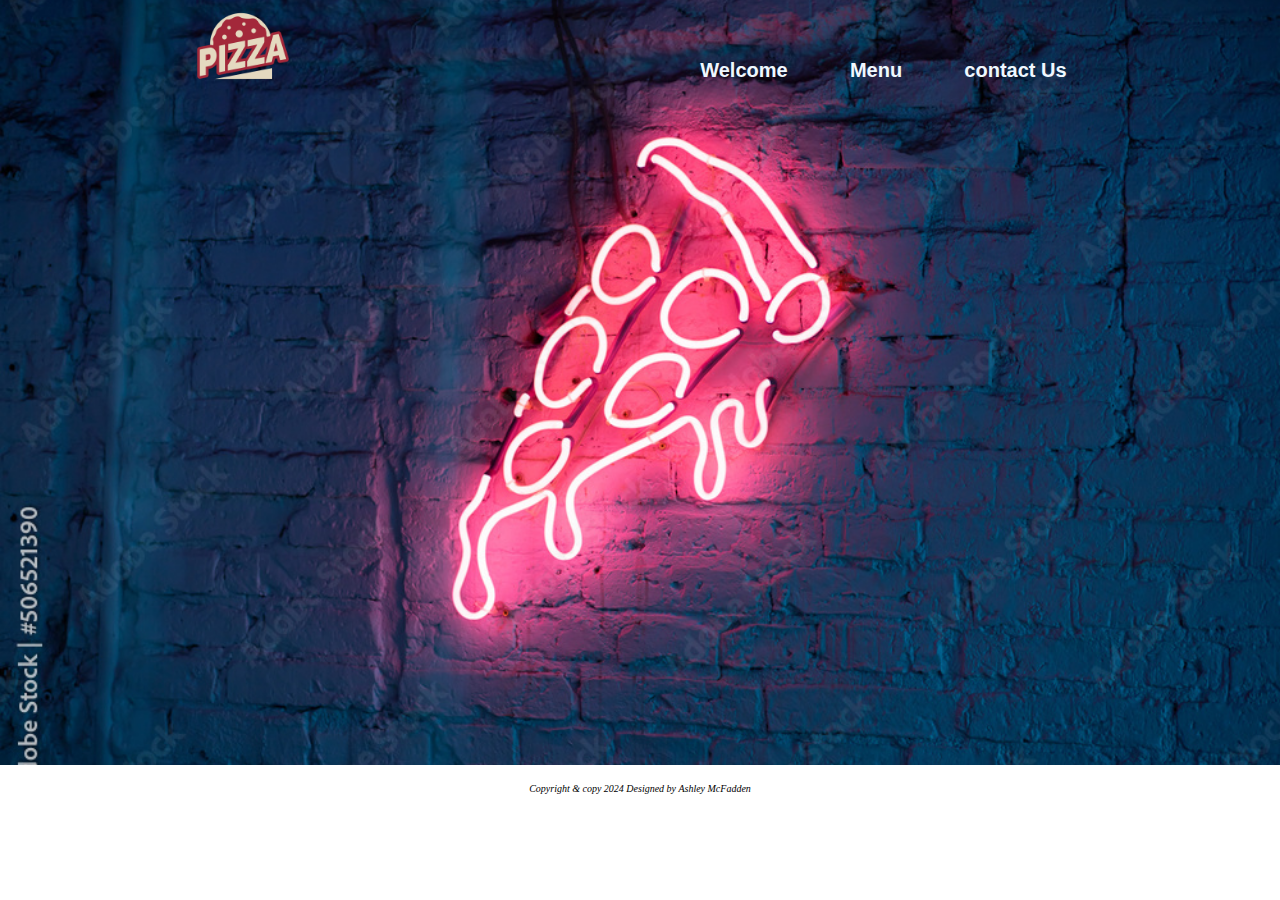
<file: index.html>
<!DOCTYPE html>
<html lang="en">
<head>
  <meta charset="UTF-8">
  <meta name="viewport" content="width=device-width, initial-scale=1.0">
  <link rel= "stylesheet" href="style.css">

  <link rel="stylesheet" href="https://cdnjs.cloudflare.com/ajax/libs/font-awesome/6.6.0/css/all.min.css" 
  integrity="sha512-Kc323vGBEqzTmouAECnVceyQqyqdsSiqLQISBL29aUW4U/M7pSPA/gEUZQqv1cwx4OnYxTxve5UMg5GT6L4JJg==" 
  crossorigin="anonymous" referrerpolicy="no-referrer"/>

  <title>SBA</title>
</head>
<body>
  
  <header>
    <nav>
      <div class ="logo" > <img src="pizza logo.webp" width="100px" height="95%">
        </div>

        <h1 class="glow">
      <div class="menu"> 
        <a href="index.html"> Welcome</a>
        <a href= "menu1.html">Menu</a> 
        <a href="index2.html"> contact Us</a></h1> 
    
    </nav>
  </header>

<div class="footerCon">
  <div class="socialIcon">
    <a href=""><i class="fa-brands fa-facebook"></i></a>
    <a href=""><i class="fa-brands fa-instagram"></i></a>
    <a href=""><i class="fa-brands fa-twitter"></i></a>
    <a href=""><i class="fa-brands fa-youtube"></i></a>
</div>
<br>

<div class="footerBottom">
  <p> <i>Copyright & copy 2024 Designed by Ashley McFadden</i> </p>  
</div>

</footer>

<a href="menu1.html"></a>

</body>
</html>
</file>
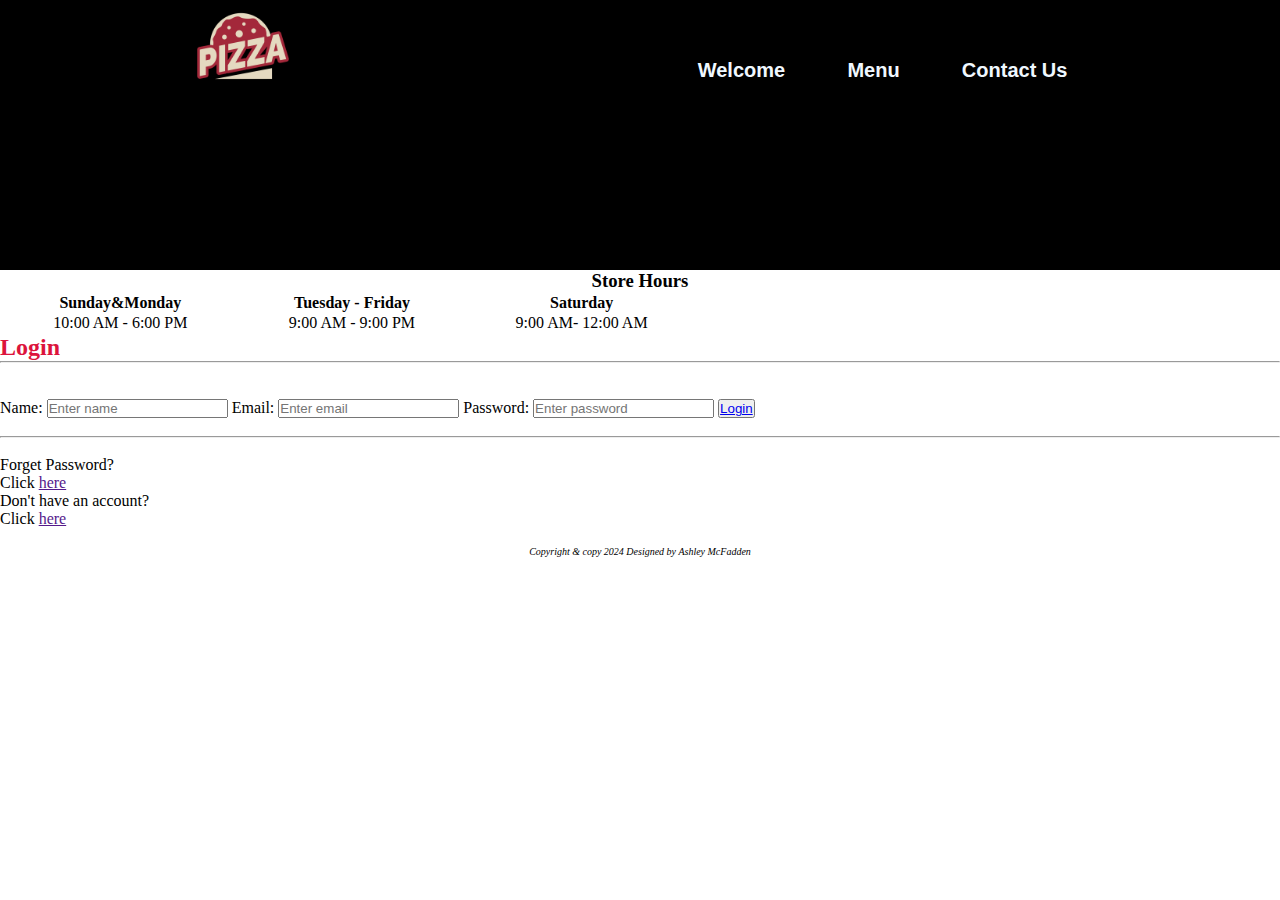
<file: index2.html>
<!DOCTYPE html>
<html lang="en">
<head>
  <meta charset="UTF-8">
  <meta name="viewport" content="width=device-width, initial-scale=1.0">
  <link rel= "stylesheet" href="style2.css">


  <title>SBA</title>
</head>

<body>
  
  <header>
    <nav>
      <div class ="logo" > <img src="pizza logo.webp" width="100px" height="95%">
        </div>

        <h1 class="glow">
      <div class="menu"> 
        <a href="index.html"> Welcome</a>
        <a href= "menu1.html">Menu</a> 
        <a href="index2.html">Contact Us</a></h1> 
    
    </nav>
  </header>
<body>
  <h3 style=  "text-align: center;">Store Hours</h3>

  <table bgcolor="white" width="700">
    <tr bgcolor="white">
      <th>Sunday&Monday</th>
      <th>Tuesday - Friday</th>
      <th>Saturday</th>
    </tr>   
    <tr
      bgcolor="white" align="center">    
      <td>10:00 AM - 6:00 PM</td>
      <td>9:00 AM - 9:00 PM</td>
      <td>9:00 AM- 12:00 AM</td>
    </tr>
  </table>


</body>


<!------MAIN FORMS>------->


<div class="container">
  <form class="login-form">
    <h2 style="color: crimson">Login</h2>
    <hr>
    <br>
    <br>
    Name: <input type="text" placeholder= "Enter name">
    Email: <input type="email" placeholder="Enter email">
    Password: <input type="password" placeholder="Enter password">
    <button class="login"><a href="Login">Login</a></button>
    <br>
    <br>
    <hr>
    <br>
    <div class="forget">
      <div><p>Forget Password?</p></div>
      Click <a href="">here</a></div> 
    </div>
    <div> <p> Don't have an account?</p>
    Click <a href="">here</a></div>
    </div>
  </form>
</div>






  
<div class="footerCon">
  <div class="socialIcon">
    <a href=""><i class="fa-brands fa-facebook"></i></a>
    <a href=""><i class="fa-brands fa-instagram"></i></a>
    <a href=""><i class="fa-brands fa-twitter"></i></a>
    <a href=""><i class="fa-brands fa-youtube"></i></a>
</div>
<br>

<div class="footerBottom">
  <p> <i>Copyright & copy 2024 Designed by Ashley McFadden</i> </p>  
</div>

</footer>

<a href="menu1.html"></a>

</body>
</html>
</file>
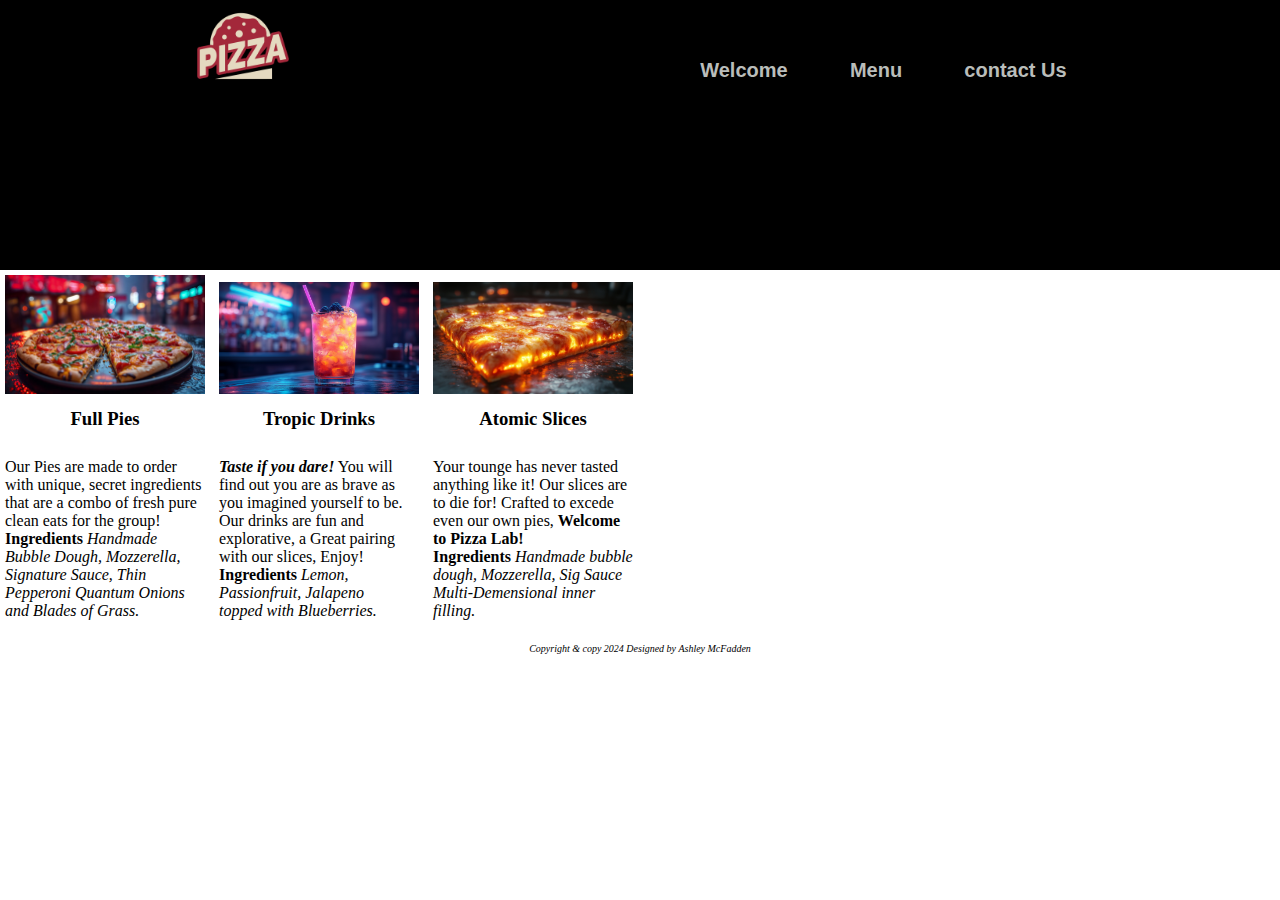
<file: menu1.html>
<!DOCTYPE html>
<html lang="en">
<head>
    <meta charset="UTF-8">
    <meta name="viewport" content="width=device-width, initial-scale=1.0">
    <link rel="stylesheet" href="style1.css">

    <link rel="stylesheet" href="https://cdnjs.cloudflare.com/ajax/libs/font-awesome/6.6.0/css/all.min.css" 
    integrity="sha512-Kc323vGBEqzTmouAECnVceyQqyqdsSiqLQISBL29aUW4U/M7pSPA/gEUZQqv1cwx4OnYxTxve5UMg5GT6L4JJg==" 
    crossorigin="anonymous" referrerpolicy="no-referrer"/>
 
</head>
<body>

    <header>
        <nav>
          <div class ="logo" > <img src="pizza logo.webp" width="100px" height="95%">
            </div>
    
            <h1 class="glow">
          <div class="menu"> 
            <a href="index.html">Welcome</a>
            <a href= "menu1.html">Menu</a> 
            <a href="index2.html"> contact Us</a></h1> 
        
        </nav>
    </header>
<!--------------------------MAIN MENU--------------------------------------->
       

<div class ="gallery">
        <a target="_blank" href="pizza neon1.jpg">
            <img src="pizza neon1.jpg" alt=" Whole Pizza" width="300px">
        </a>
        <div class="description"><h3>Full Pies</h3> </div>
        <br> Our Pies are made to order with unique, secret ingredients that are a combo of fresh 
        pure clean eats for the group! 
        <br> 
       <strong>Ingredients </strong>  <i> Handmade Bubble Dough, Mozzerella, Signature Sauce, Thin Pepperoni
        Quantum Onions and Blades of Grass.  </i>
    </div>
     
       </div>

<div class ="gallery">
        <a target="_blank" href="AdobeStock_956247193.jpeg">
            <img src="AdobeStock_956247193.jpeg" alt="Tropical Drink" width="300px"> 
        </a>
        <div class="description"><h3>Tropic Drinks</h3></div>
        <br> <strong><i>Taste if you dare!</i></strong> You will find out you are as brave as you imagined
        yourself to be. Our drinks are fun and explorative, a <bold>Great</bold> pairing with our
        slices, Enjoy! <br>  <strong>Ingredients </strong> <i> Lemon, Passionfruit, Jalapeno <br> topped with Blueberries.</i>
       
       </div>

<div class ="gallery">
        <a target="_blank" href="Stock_Firefly_57705_1725492980992.jpeg">
            <img src="Stock_Firefly_57705_1725492980992.jpeg" alt="pizza slice" width="300px">
        </a>
        <div class="description"><h3>Atomic Slices</h3></div>
        <br> Your tounge has never tasted anything like it! Our slices are to die for! Crafted to excede even our
        own pies, <strong>Welcome to Pizza Lab!</strong><br>
        <strong>Ingredients </strong> <i>  Handmade bubble dough, Mozzerella, Sig Sauce
        Multi-Demensional inner filling.<i>    
       </div>

           
<!------------------------FOOTER------------------------------------>

      
      <div class="footerCon">
        <div class="socialIcon">
          <a href=""><i class="fa-brands fa-facebook"></i></a>
          <a href=""><i class="fa-brands fa-instagram"></i></a>
          <a href=""><i class="fa-brands fa-twitter"></i></a>
          <a href=""><i class="fa-brands fa-youtube"></i></a>
      </div>
      <br>
      
      <div class="footerBottom">
        <p> <i>Copyright & copy 2024 Designed by Ashley McFadden</i> </p>  
      </div>
      
      </footer>
      
      <a href="index2.html"></a>
      <a href= "menu1.html"></a> 

    
</body>
</html>
</file>
<file: style.css>
*{
padding: 0;
margin:0;
box-sizing: border-box;

}

header{
  width: 100%;
  height: 85vh;
  background: url(brick\ wall\ neon\ light.jpg) center;
  background-size: cover;
  font-family:"poppins",sans-serif;
}
.glow {
    font-size: 80px;
    color: #fff;
    text-align: center;
    animation: glow 1s ease-in-out infinite alternate;
  }


nav{
  width:100%;
  height:100px;
  background: indian;
  color:brown;
  display: flex;
  justify-content:space-around;
  align-items:center;
}

.logo{
  font-size: 2em;
  letter-spacing: 2px;
}

.menu a{
  text-decoration: none;
  color:aliceblue;
  padding: 10px 20px;
  font-size: 20px;
}

.menu a:hover{
  border: 1px solid indianred;
  background: transparent;
}


.register a{
  text-decoration: none;
  color: red;
  padding: 10px 20px;
  font-size: 20px;
  border-radius: 8px;
  background: indianred;
}

.register a:hover{
  border: 1px solid indianred;
  background: transparent;

}

.h-text{
  position: absoulte;
  top: 50%;
  left: 50%;
  max-width:650px;
  transform: translate(-50%,-50%);
  text-align: center;
  color: indianred;
}

.h text span{
  letter-spacing:5px;
  text-align: center;

}

.h-text h1{
  font-size: 8.5em;
  text-align: center;

}

.h-text a{
  text-decoration: none;
  background: indianred;
  padding: 10px; 15px;
  color: #fffff;
  letter: spacing 5px;
  transition: 0.4s;

}

/***********************FOOTER START BELOW**********/
.footersites ul {
  display: flex;
  justify-content: center;
  list-style: none;
  padding: 0; /* Remove default padding */
}

.footersites ul li {
  margin: 0; /* Remove default margin */
}

.footersites ul li a {
  text-decoration: none;
  color: white;
  font-size: 1.3rem;
  transition: 0.5s;
}

/* Add margin to create space between links */
.footersites ul li {
  margin: 0 10px;
}

.socialIcon{
  text-align: center;
}
.footerBottom{
  text-align: center;
  font-size: x-small;

}

/***********************************************/
@-webkit-keyframes glow {
  from {
    text-shadow: 0 0 10px #fff, 0 0 20px #fff, 0 0 30px #e60073, 0 0 40px #e60073, 0 0 50px #e60073, 0 0 60px #e60073, 0 0 70px #e60073;
  }
  
  to {
    text-shadow: 0 0 20px #fff, 0 0 30px #ff4da6, 0 0 40px #ff4da6, 0 0 50px #ff4da6, 0 0 60px #ff4da6, 0 0 70px #ff4da6, 0 0 80px #ff4da6;
  }
}
</file>
<file: style2.css>
*{
    padding: 0;
    margin:0;
    box-sizing: border-box;
    
    }
    
    header{
      width: 100%;
      height: 30vh;
      background-color: black;
      background-size: cover;
      font-family:"poppins",sans-serif;
    }
    .glow {
        font-size: 80px;
        color: #fff;
        text-align: center;
        animation: glow 1s ease-in-out infinite alternate;
      }
    
    
    nav{
      width:100%;
      height:100px;
      background: indian;
      color:brown;
      display: flex;
      justify-content:space-around;
      align-items:center;
    }
    
    .logo{
      font-size: 2em;
      letter-spacing: 2px;
    }
    
    .menu a{
      text-decoration: none;
      color:aliceblue;
      padding: 10px 20px;
      font-size: 20px;
    }
    
    .menu a:hover{
      border: 1px solid indianred;
      background: transparent;
    }
    
    
    .register a{
      text-decoration: none;
      color: red;
      padding: 10px 20px;
      font-size: 20px;
      border-radius: 8px;
      background: indianred;
    }
    
    .register a:hover{
      border: 1px solid indianred;
      background: transparent;
    
    }
    
    .h-text{
      position: absoulte;
      top: 50%;
      left: 50%;
      max-width:650px;
      transform: translate(-50%,-50%);
      text-align: center;
      color: indianred;
    }
    
    .h text span{
      letter-spacing:5px;
      text-align: center;
    
    }
    
    .h-text h1{
      font-size: 8.5em;
      text-align: center;
    
    }
    
    .h-text a{
      text-decoration: none;
      background: indianred;
      padding: 10px; 15 px;
      color: #fff;
      letter-spacing: 5 px;
      transition: 0.4s;
    
    }

    
    /***********************FOOTER START BELOW**********/
    .footersites ul {
      display: flex;
      justify-content: center;
      list-style: none;
      padding: 0; /* Remove default padding */
    }
    
    .footersites ul li {
      margin: 0; /* Remove default margin */
    }
    
    .footersites ul li a {
      text-decoration: none;
      color: white;
      font-size: 1.3rem;
      transition: 0.5s;
    }
    
    /* Add margin to create space between links */
    .footersites ul li {
      margin: 0 10px;
    }
    
    .socialIcon{
      text-align: center;
    }
    .footerBottom{
      text-align: center;
      font-size: x-small;
    
    }
    
    /***********************************************/
    @-webkit-keyframes glow {
      from {
        text-shadow: 0 0 10px #fff, 0 0 20px #fff, 0 0 30px #e60073, 0 0 40px #e60073, 0 0 50px #e60073, 0 0 60px #e60073, 0 0 70px #e60073;
      }
      
      to {
        text-shadow: 0 0 20px #fff, 0 0 30px #ff4da6, 0 0 40px #ff4da6, 0 0 50px #ff4da6, 0 0 60px #ff4da6, 0 0 70px #ff4da6, 0 0 80px #ff4da6;
      }
    }
</file>
<file: style1.css>
*{
  padding: 0;
  margin:0;
  box-sizing: border-box;
  }
  
  header{
    width: 100%;
    height: 30vh;
    background-color:black;
    background-size: cover;
    font-family:"poppins",sans-serif;
  }

  .glow {
      font-size: 80px;
      color: #fff;
      text-align: center;
      animation: glow 1s ease-in-out infinite alternate;
    }
  
  
  nav{
    width:100%;
    height:100px;
    background-color:black;
    display: flex;
    justify-content:space-around;
    align-items:center;
  }
  
  .logo{
    font-size: 2em;
    letter-spacing: 2px;
  }
  
  .menu a{
    text-decoration: none;
    color:rgb(186, 189, 186);
    padding: 10px 20px;
    font-size: 20px;
  }
  
  .menu a:hover{
    border: 1px solid indianred;
    background: transparent;
  }
  
  
  .register a{
    text-decoration: none;
    color: red;
    padding: 10px 20px;
    font-size: 20px;
    border-radius: 8px;
    background: indianred;
  }
  
  .register a:hover{
    border: 1px solid indianred;
    background: transparent;
  }
  
  .h-text{
    position: absolute;
    top: 50%;
    left: 50%;
    max-width:650px;
    transform: translate(-50%,-50%);
    text-align: right;
    color: indianred;
  }
  
  .h text span{
    letter-spacing:5px;
    text-align: center;
  }
  
  .h-text h1{
    font-size: 8.5em;
    text-align: center;
  }
  
  .h-text a{
    text-decoration: none;
    background: indianred;
    padding: 10px; 15px;
    color: #fff;
    letter-spacing:5px;
    transition: 0.4s;
  }




/**************************IMAGES ********************/
.gallery{ 
  display:inline-block;
  border: 1 px solid hsl(0,0%,60%);
  margin:5px;
  width: 200px;
}

.gallery .description{
  padding:10px;
  text-align:center;
}

.gallery: hover{
  border:1px solid hsl(0,0%,20%);
}

.gallery img{
  width: 100%;
  height: auto;
  
  
}


/******************footer***********************/
.footersites ul {
  display: flex;
  justify-content: center;
  list-style: none;
  padding: 0; /* Remove default padding */
}

.footersites ul li {
  margin: 0; 
}

.footersites ul li a {
  text-decoration: none;
  color: #000000f1;
  font-size: 1.3rem;
  transition: 0.5s;
}

/* Add margin to create space between links */
.footersites ul li {
  margin: 0 10px;
}

.socialIcon{
  text-align: center;
}
.footerBottom{
  text-align: center;
  font-size: x-small;

}
.FooterCon{
  background-color:black
  }



/***********************************************/
@-webkit-keyframes glow {
  from {
    text-shadow: 0 0 10px #fff, 0 0 20px #fff, 0 0 30px #e60073, 0 0 40px #e60073, 0 0 50px #e60073, 0 0 60px #e60073, 0 0 70px #e60073;
  }
  
  to {
    text-shadow: 0 0 20px #fff, 0 0 30px #ff4da6, 0 0 40px #ff4da6, 0 0 50px #ff4da6, 0 0 60px #ff4da6, 0 0 70px #ff4da6, 0 0 80px #ff4da6;
  }
}
</file>
